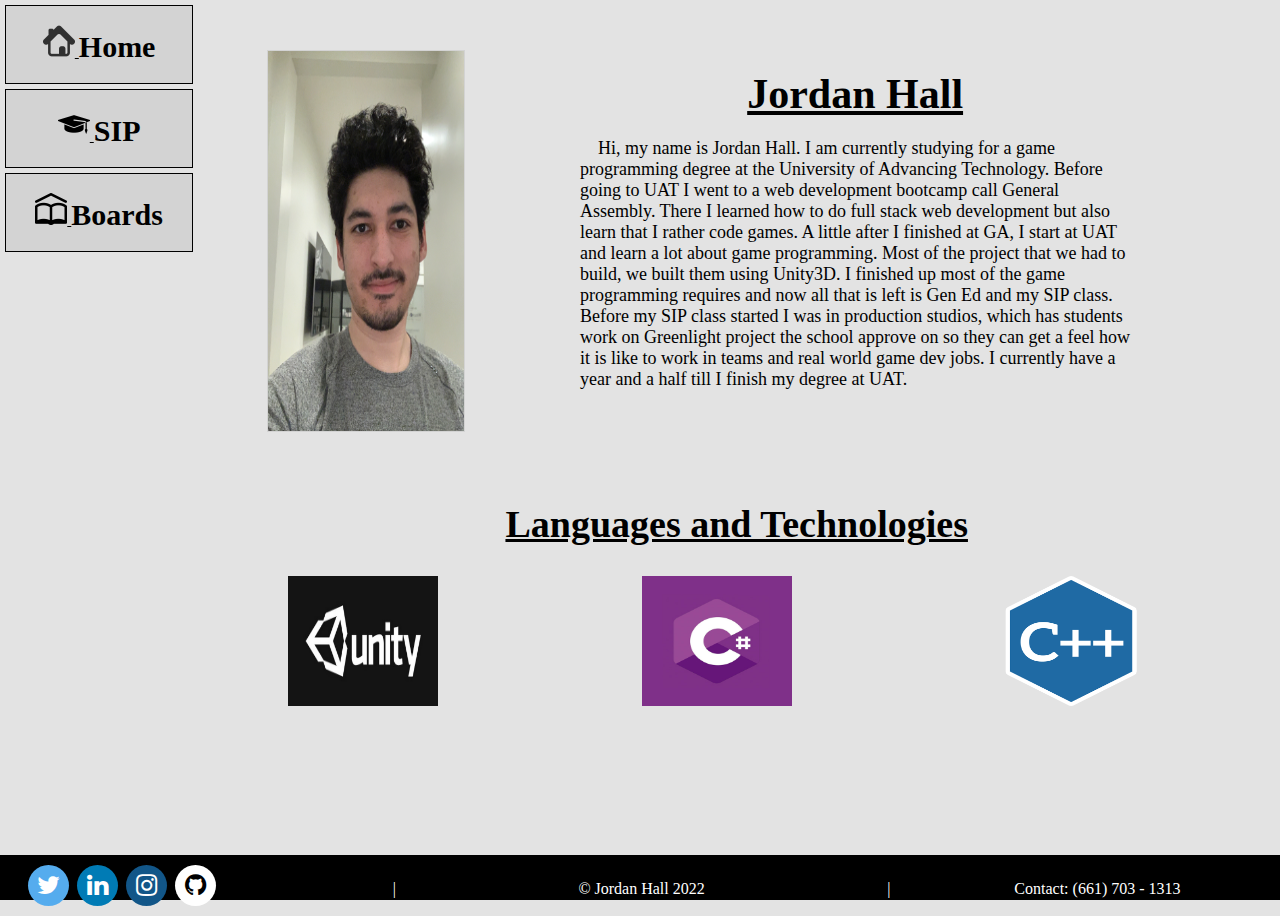
<file: index.html>
<!DOCTYPE html>
<html lang="en">
<head>
    <meta charset="UTF-8">
    <meta http-equiv="X-UA-Compatible" content="IE=edge">
    <meta name="viewport" content="width=device-width, initial-scale=1.0">
    <link rel="stylesheet" href="https://cdnjs.cloudflare.com/ajax/libs/font-awesome/4.7.0/css/font-awesome.min.css">
    <link rel="stylesheet" href="src/styles.css">
    <script src="src/main.js"></script>
    <title>Portfolio</title>
</head>
<body>
    <header id="nav">
        <nav>
            <ul>
                <a href="#home" onclick="loadHtml('content', 'about')">
                    <li class="sidebar">
                        <div>
                            <img src="src/img/icons/home-i.png">
                            <p>Home</p>
                        </div>
                    </li>
                    <li class="icon">
                        <img src="src/img/icons/home-i_s.png">
                        <p>Home</p>
                    </li>
                </a>
                <!-- <a href="#projects" onclick="loadHtml('content', 'projects')">
                    <li>
                        <div>
                            <img src="src/img/icons/project-i.png">
                            <p>Projects</p>
                        </div>
                    </li>
                    <li class="icon"><img src="src/img/icons/project-i_s.png"></li>
                </a> -->
                <a href="#sip" onclick="loadHtml('content', 'sip')">
                    <li class="sidebar">
                        <div>
                            <img src="src/img/icons/sip-i.png">
                            <p>SIP</p>
                        </div>
                    </li>
                    <li class="icon">
                        <img src="src/img/icons/sip-i_s.png">
                        <p>SIP</p>
                    </li>
                </a>
                <a href="#boards" onclick="loadHtml('content', 'boards')">
                    <li class="sidebar">
                        <div>
                            <img src="src/img/icons/board-i.png" >
                            <p>Boards</p>
                        </div>
                    </li>
                    <li class="icon">
                        <img src="src/img/icons/board-i_s.png">
                        <p>Boards</p>
                    </li>
                </a>
                <!-- <a href="#contact" onclick="loadHtml('content', 'contact')">
                    <li class="sidebar">
                        <div>
                            <img src="src/img/icons/contact-i.png">
                            <p>Contact</p>
                        </div>
                    </li>
                    <li class="icon">
                        <img src="src/img/icons/contact-i_s.png">
                        <p>Contact</p>
                    </li>
                </a> -->
            </ul>
        </nav>
    </header>

    <main id="content">
        <!-- Import Content -->
    </main>

    <footer id="footer">
        <div>
            <div class="sep" style="display: inline-block; margin-left: 2%;">
                <a href="#" class="fa fa-twitter"></a>
                <a href="#" class="fa fa-linkedin"></a>
                <a href="#" class="fa fa-instagram"></a>
                <a href="#" class="fa fa-github"></a>
            </div>
        
            <div class="sep center">
                <p>|</p>
            </div>
            <div class="sep center">
                <p>© Jordan Hall 2022</p>
            </div>
            <!-- <p class="sep">© Jordan Hall 2022</p> -->
            <div class="sep center">
                <p>|</p>
            </div>
            <!-- <p class="sep">Contact: (661) 703 - 1313</p> -->
            <div class="sep">
                <p>Contact: (661) 703 - 1313</p>
            </div>
        </div>
    </footer>
</body>
</html>
</file>
<file: src/styles.css>
@import "css/reset.css";

html {
    width: 100%;
    height:100%;
    overflow: hidden;
}
body, nav, ul {
    height: inherit;
}
body {
    background: #E3E3E3;
}
header {
    width: 15%;
    height: 95%;
    float: left;
}
main {
    width: 84.89%;
    height: 94.8%;
    float: right;
    overflow: hidden;
}
footer {
    background: black;
    color: white;
    bottom: 0;
    width: 100%;
    height: 5%;
    position: absolute;
}
h1 {
    font-size: 42px;
}
h2 {
    font-size: 38px;
}
h3 {
    font-size:  28px;
}
p {
    font-size: 20px;
}
a {
    font-weight: bold;
    text-decoration: underline;
}
section {
    width: 90%;
    margin: 30px auto;
    padding: 20px;
}
img {
    width: 100%;
    height: 100%;
}
#container {
    width: 100%;
    height: 100%;
    overflow-y: scroll;
    overflow: auto;
}

@media only screen and (max-width: 1500px) {
    p {
        font-size: 18px;
    }
}
@media only screen and (max-width: 1350px) {
    p {
        font-size: 16px;
    }
}
@media only screen and (max-width: 875px) {
    p {
        font-size: 14px;
    }    
}
@media only screen and (max-width: 650px) {
    p {
        font-size: 12px;
    } 
    h1 {
        font-size: 32px;
    }
    h2 {
        font-size: 28px;
    }
    h3 {
        font-size:  18px;
    }  
}

@media only screen and (max-width: 1000px) {
    /* popup side bard */
    header {
        width: 5%;
        height: 100%;
    }
    main {
        width: 95%;
    }
}

@media only screen and (max-height: 850px),only screen and (max-width: 1050px) {
    #footer {
        visibility: hidden;
    }
}

/* Nav no load --------------------------------------------------------------------- */
#nav .sidebar {
    background: lightgray;
    margin: 5px;
    height: 10%;
    width: 97%;
    display: table;
    border: 1px solid black;
}
#nav .sidebar div {
    display: table-cell;
    vertical-align: middle;
    text-align: center;
}
#nav .sidebar p {
    font-size: 30px;
    display: inline-block;
}
#nav .sidebar div img {
    display: inline-block;
    width: 32px;
    height: 32px;
}
.icon {
    display: none;
}
.icon {
    width: 16px;
    height: 16px;
    margin: 0 auto;
    margin-bottom: 15px;
}
.icon p {
    display: none;
}


@media only screen and (max-width: 1000px) {
    /* popup side bard */
    ul {
        background-color: darkgrey;
        padding-top: 20px;
    }
    #nav .sidebar {
        display: none;
    }
    .icon {
        display: block;
    }
    .icon:hover {
        width: 22px;
        height: 22px;
        border-radius: 50%;
        background-color: lightgrey;
    }
    .icon:hover img {
        width: 16px;
        height: 16px;
        margin: 3px 3px;
        display: inline-block;
    }
    .icon:hover p {
        width: 70px;
        height: 20px;
        text-align: center;
        display: inline-block;
        position: absolute;
        margin-left: 10px;
        padding-top: 3px;
        font-size: 13px;
        border-radius: 50%;
        background-color: darkgrey;
    }
}
/* Footer no load ------------------------------------------------- */
.sep {
    display: inline-block;
    width: 19%
}
.center {
    text-align: center;
}

.fa {
    border-radius: 50%;
    padding: 8px;
    font-size: 25px;
    width: 25px;
    text-align: center;
    text-decoration: none;
    margin: 10px 2px;
}
.fa-twitter {
    background: #55ACEE;
    color: white;
}
.fa-linkedin {
    background: #007bb5;
    color: white;
}
.fa-instagram {
    background: #125688;
    color: white;
}
.fa-github {
    background: white;
    color: black;
}
</file>
